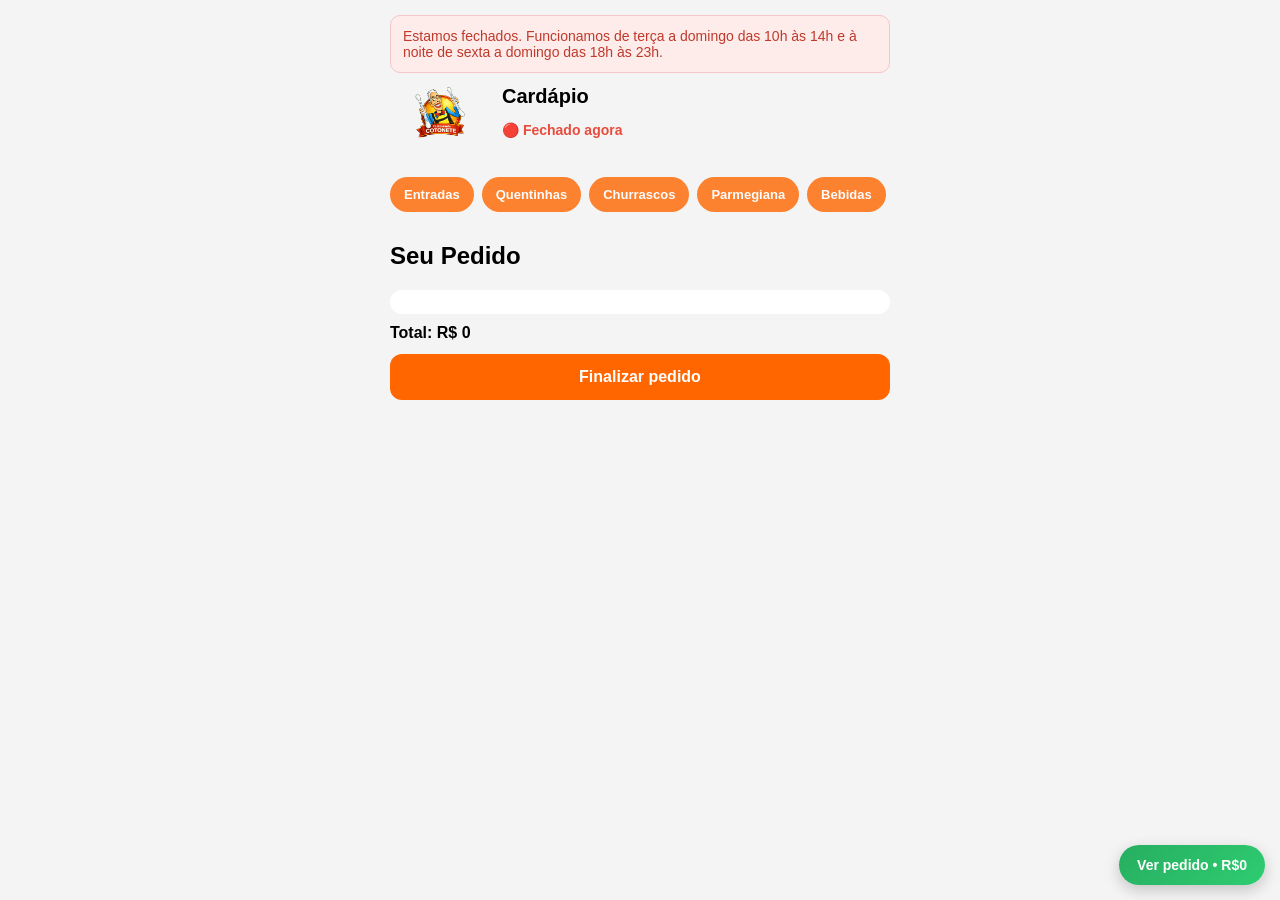
<file: index.html>
<!DOCTYPE html>
<html lang="pt-BR">

<head>

<meta charset="UTF-8">
<meta name="viewport" content="width=device-width, initial-scale=1.0">
<meta name="theme-color" content="#27ae60">

<title>Cardápio</title>

<link rel="stylesheet" href="css/style.css">

</head>

<body>

<div id="avisoFechado" class="aviso-fechado"></div>

<div class="topo">

    <img src="img/logo.png" class="logo">

    <div class="info-topo">
        <h1>Cardápio</h1>
        <p id="statusLoja" class="status-loja"></p>
    </div>

</div>

<div class="categorias">

    <button onclick="mostrarCategoria('entradas')">Entradas</button>
    <button onclick="mostrarCategoria('quentinhas')">Quentinhas</button>
    <button onclick="mostrarCategoria('churrascos')">Churrascos</button>
    <button onclick="mostrarCategoria('parmegiana')">Parmegiana</button>
    <button onclick="mostrarCategoria('bebidas')">Bebidas</button>

</div>

<div id="produtos" class="produtos-container"></div>

<div class="pedido-container">

    <h2>Seu Pedido</h2>

    <div id="listaPedido"></div>

    <div class="total">
        Total: R$ <span id="total">0</span>
    </div>

    <div class="botoesPedido">
        <button class="confirmar" onclick="confirmarPedido()">
            Finalizar pedido
        </button>
    </div>

</div>

<div id="aviso" class="aviso">Produto adicionado</div>

<div id="carrinhoBar" class="carrinho-bar" onclick="abrirCarrinho()">
    <span id="resumoCarrinho">
        Ver pedido • R$0
    </span>
</div>

<script src="data/produtos.js"></script>
<script src="js/script.js"></script>

<script>
window.addEventListener("load", function(){

    const status = document.getElementById("statusLoja")

    if (typeof restauranteAberto === "function") {
        if (restauranteAberto()) {
            status.innerText = "🟢 Aberto agora"
            status.classList.add("aberto")
        } else {
            status.innerText = "🔴 Fechado agora"
            status.classList.add("fechado")
        }
    }

})
</script>

</body>
</html>
</file>
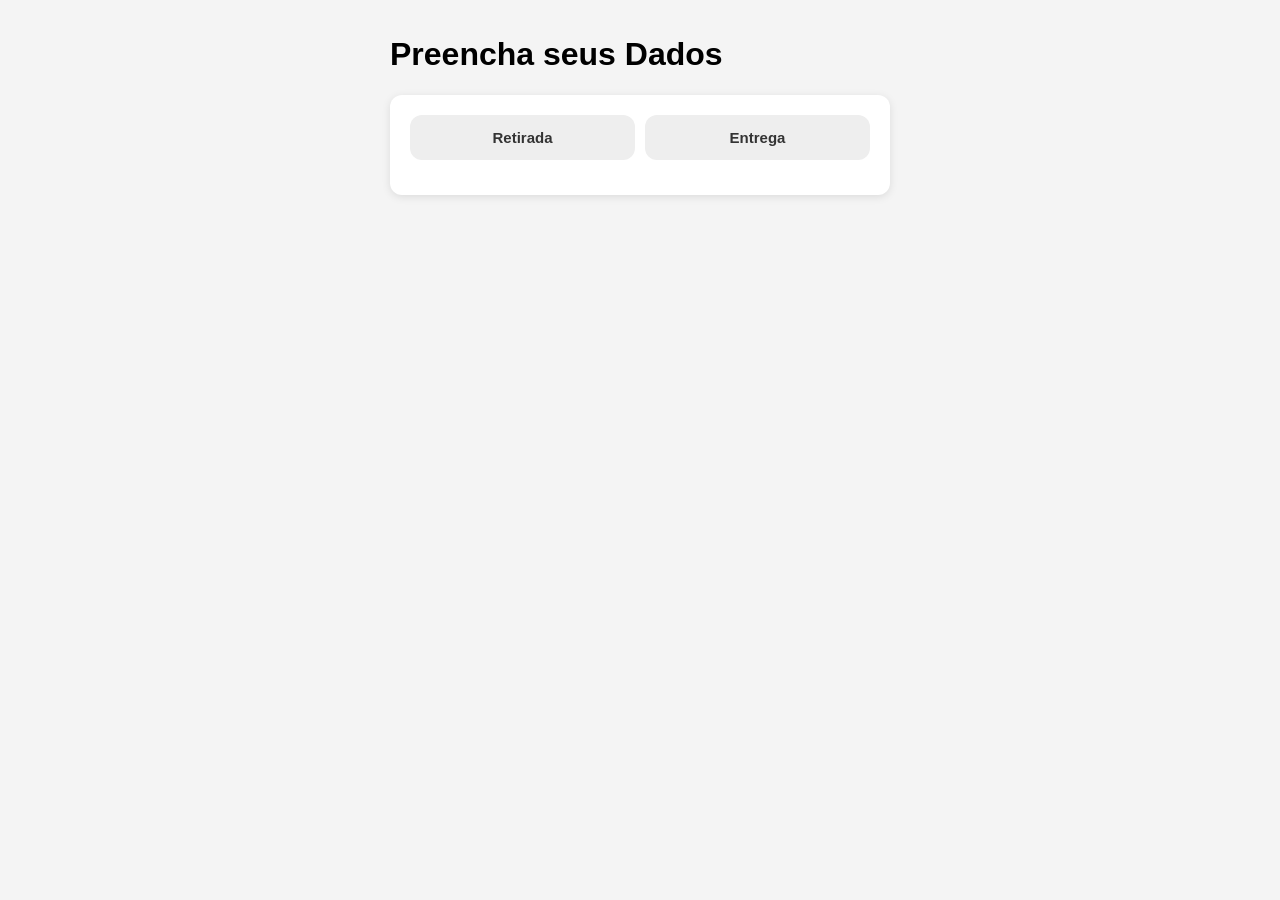
<file: cliente.html>
<!DOCTYPE html>
<html lang="pt-BR">

<head>

<meta charset="UTF-8">
<meta name="viewport" content="width=device-width, initial-scale=1.0">

<title>Dados do Cliente</title>

<link rel="stylesheet" href="css/style.css">

<style>

.form{

background:white;
padding:20px;
border-radius:12px;
box-shadow:0 2px 8px rgba(0,0,0,0.1);

}

.form input{

width:100%;
padding:10px;
margin-bottom:10px;
border-radius:6px;
border:1px solid #ddd;

}

.tipoPedido{

display:flex;
gap:10px;
margin-bottom:15px;

}

</style>

</head>

<body>

<h1>Preencha seus Dados</h1>

<div class="form">

<div class="tipoPedido">

<button onclick="retirada()">Retirada</button>
<button onclick="entrega()">Entrega</button>

</div>

<div id="dados"></div>

</div>

<script src="js/cliente.js"></script>

</body>

</html>
</file>
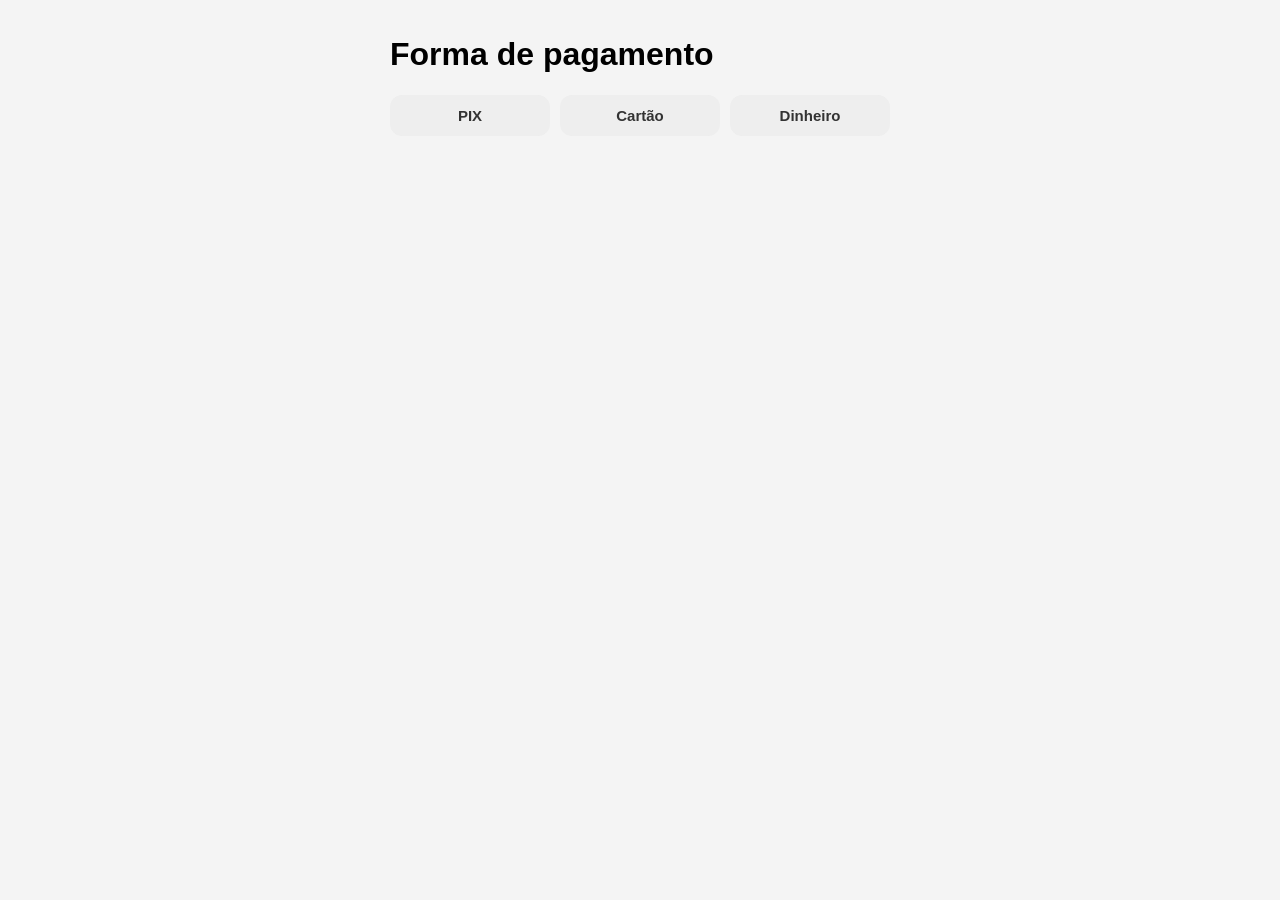
<file: pagamento.html>
<!DOCTYPE html>
<html lang="pt-BR">
<head>

<meta charset="UTF-8">
<meta name="viewport" content="width=device-width, initial-scale=1.0">

<title>Pagamento</title>

<link rel="stylesheet" href="css/style.css">

</head>

<body>

<h1>Forma de pagamento</h1>

<div class="opcoes-pagamento">

    <button onclick="pagar('Pix')">PIX</button>

    <button onclick="pagar('Cartão')">Cartão</button>

    <button onclick="mostrarTroco()">Dinheiro</button>

</div>

<div id="areaTroco"></div>

</body>

<script src="js/pagamento.js"></script>

</html>
</file>
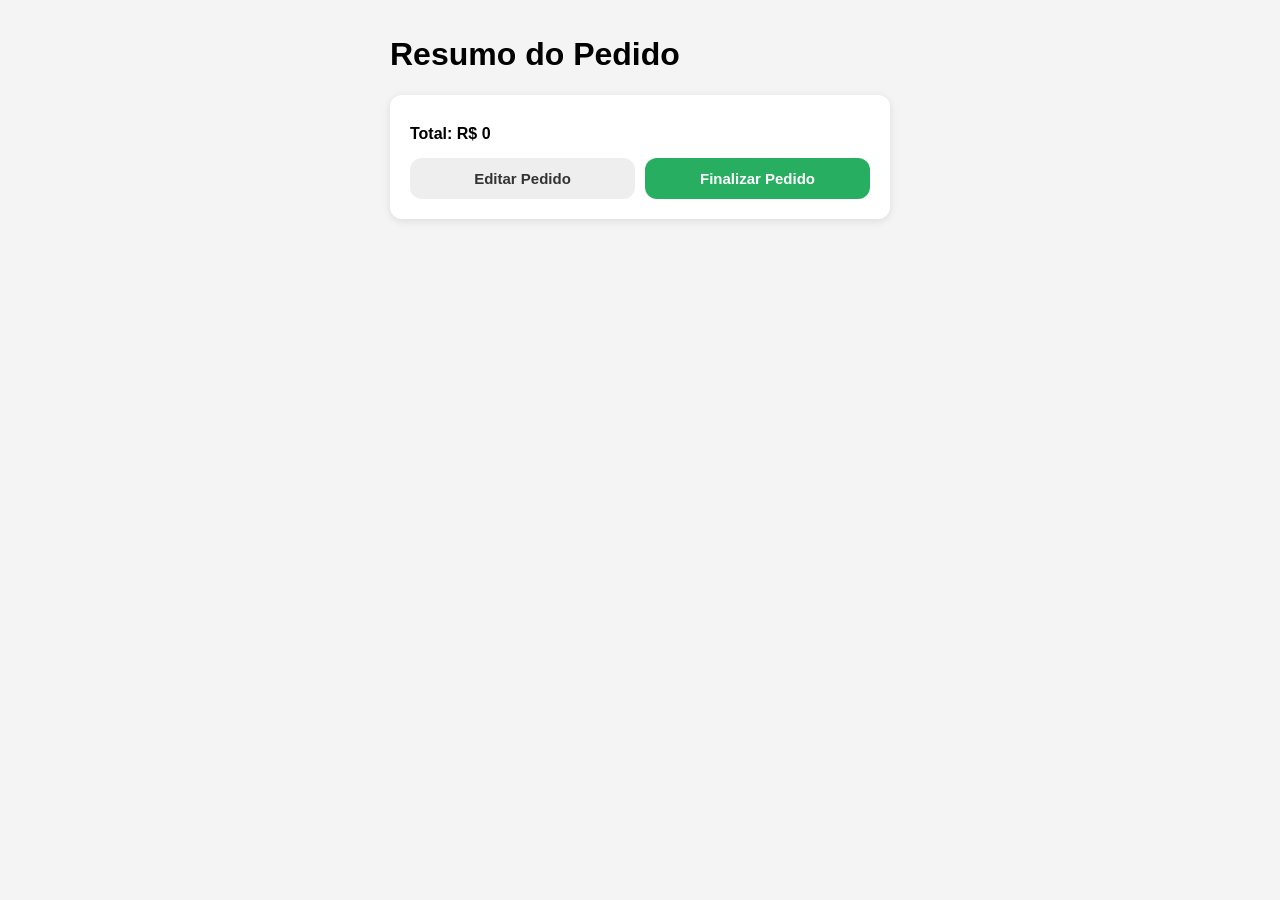
<file: resumo.html>
<!DOCTYPE html>
<html lang="pt-BR">

<head>

<meta charset="UTF-8">
<meta name="viewport" content="width=device-width, initial-scale=1.0">

<title>Resumo do Pedido</title>

<link rel="stylesheet" href="css/style.css">

<style>

.container{

background:white;
padding:20px;
border-radius:12px;
box-shadow:0 2px 8px rgba(0,0,0,0.1);

}

.itemResumo{

display:flex;
justify-content:space-between;
margin-bottom:8px;

}

.totalResumo{

font-weight:bold;
margin-top:10px;

}

.botoes{

display:flex;
gap:10px;
margin-top:15px;

}

</style>

</head>

<body>

<h1>Resumo do Pedido</h1>

<div class="container">

<div id="listaResumo"></div>

<div id="taxa"></div>

<div class="totalResumo">
Total: R$ <span id="totalFinal"></span>
</div>

<div class="resumo-botoes">

<button onclick="editarPedido()" style="background:#eee; color:#333;">
Editar Pedido
</button>

<button onclick="confirmarPedido()" style="background:#27ae60; color:white;">
Finalizar Pedido
</button>

</div>

</div>

<script src="js/resumo.js"></script>
<script src="js/script.js"></script>

</body>

</html>
</file>
<file: css/style.css>
body{
    font-family: Arial;
    background: #f4f4f4;
    margin: 0;
    padding: 15px;
    max-width: 500px;
    margin: auto;
    padding-bottom: 100px;
}

/* BOTÕES GERAIS */
button{
    padding: 12px 16px;
    border-radius: 12px;
    border: none;
    font-size: 15px;
    font-weight: bold;
    cursor: pointer;
    transition: 0.2s;
}

button:active{
    transform: scale(0.97);
}

/* TOPO */
.topo{
    display: flex;
    align-items: center;
    gap: 12px;
    margin-bottom: 15px;
}

.logo{
    width: 100px;
    height: auto;
}

.info-topo h1{
    font-size: 20px;
    margin: 0;
}

.status-loja{
    font-size: 14px;
    font-weight: bold;
}

.status-loja.aberto{
    color: #27ae60;
}

.status-loja.fechado{
    color: #e74c3c;
}

/* CATEGORIAS */
.categorias{
    position: sticky;
    top: 0;
    display: flex;
    gap: 8px;
    overflow-x: auto;
    background: #f4f4f4;
    padding: 10px 0;
    margin-bottom: 15px;
    z-index: 100;
}

.categorias button{
    flex: 0 0 auto;
    font-size: 13px;
    padding: 10px 14px;
    background: #ff6600;
    color: white;
    border-radius: 20px;
    opacity: 0.8;
}

.categorias button:hover{
    opacity: 1;
}

/* PRODUTOS */
.produto{
    background: white;
    padding: 14px;
    border-radius: 14px;
    margin-bottom: 12px;
    box-shadow: 0 3px 10px rgba(0,0,0,0.08);
    display: flex;
    flex-direction: column;
    gap: 6px;
}

.produto h3{
    font-size: 16px;
    margin: 0;
}

/* PREÇO */
.preco{
    font-weight: bold;
    font-size: 18px;
    color: #27ae60;
}

/* ACOMPANHAMENTO */
.acomp{
    font-size: 12px;
    color: #777;
    line-height: 1.3;
}

/* CONTROLE QUANTIDADE */
.controle{
    display: flex;
    align-items: center;
    gap: 10px;
    margin-top: 8px;
}

.controle button{
    width: 42px;
    height: 42px;
    border-radius: 12px;
    font-size: 18px;
    background: #eee;
}

/* BOTÃO ADICIONAR */
.add{
    margin-top: 10px;
    background: linear-gradient(135deg, #27ae60, #2ecc71);
    padding: 14px;
    font-size: 15px;
    border-radius: 12px;
    color: white;
    width: 100%;
}

/* PEDIDO */
.pedido-container{
    margin-top: 20px;
}

#listaPedido{
    background: white;
    padding: 12px;
    border-radius: 12px;
    margin-top: 10px;
}

.pedidoItem{
    display: flex;
    justify-content: space-between;
    font-size: 14px;
    margin-bottom: 6px;
}

/* TOTAL */
.total{
    font-weight: bold;
    font-size: 16px;
    margin-top: 10px;
}

/* BOTÃO FINALIZAR */
.botoesPedido{
    display: flex;
    justify-content: center;
    margin-top: 12px;
}

.confirmar{
    padding: 14px;
    font-size: 16px;
    background: #ff6600;
    color: white;
    border-radius: 12px;
    width: 100%;
}

/* FORM */
.form{
    background: white;
    padding: 20px;
    border-radius: 14px;
    box-shadow: 0 3px 10px rgba(0,0,0,0.1);
}

.form input{
    width: 100%;
    padding: 12px;
    margin-bottom: 10px;
    border-radius: 10px;
    border: 1px solid #ddd;
    font-size: 15px;
}

/* TIPO PEDIDO */
.tipoPedido{
    display: flex;
    gap: 10px;
    margin-bottom: 15px;
}

.tipoPedido button{
    flex: 1;
    background: #eee;
    color: #333;
    padding: 14px;
}

/* PAGAMENTO */
.opcoes-pagamento{
    display: flex;
    gap: 10px;
    margin-top: 20px;
}

.opcoes-pagamento button{
    flex: 1;
    background: #eee;
    color: #333;
}

/* RESUMO */
.resumo-botoes{
    display: flex;
    gap: 10px;
    margin-top: 15px;
}

.resumo-botoes button{
    flex: 1;
}

/* AVISO */
#aviso{
    position: fixed;
    bottom: 100px;
    left: 50%;
    transform: translateX(-50%);
    background: #2ecc71;
    color: white;
    padding: 10px 20px;
    border-radius: 25px;
    font-size: 13px;
    opacity: 0;
    transition: 0.3s;
}

#aviso.mostrar{
    opacity: 1;
}

/* CARRINHO */
.carrinho-bar{
    position: fixed;
    bottom: 15px;
    right: 15px;
    background: linear-gradient(135deg, #27ae60, #2ecc71);
    color: white;
    padding: 12px 18px;
    border-radius: 25px;
    font-size: 14px;
    box-shadow: 0 5px 15px rgba(0,0,0,0.2);
    cursor: pointer;
    font-weight: bold;
}

/* REMOVER */
.remover{
    background: none;
    border: none;
    font-size: 16px;
    cursor: pointer;
}

/* TAG */
.tag{
    display: inline-block;
    background: #ff3b30;
    color: white;
    font-size: 11px;
    padding: 4px 8px;
    border-radius: 8px;
    margin-bottom: 5px;
    font-weight: bold;
}

/* BEBIDAS */
.bebida{
    padding: 10px;
}

.bebida-linha{
    display: flex;
    justify-content: space-between;
    font-weight: bold;
    font-size: 14px;
}

.nome-bebida{
    color: #333;
}

.preco-bebida{
    color: #27ae60;
}

.bebida-acoes{
    display: flex;
    align-items: center;
    gap: 8px;
    margin-top: 6px;
}

.add-bebida{
    margin-left: auto;
    background: #27ae60;
    color: white;
    padding: 6px 10px;
    font-size: 12px;
    border-radius: 8px;
}

/* 🔥 OPÇÕES DISCRETAS (AJUSTADO) */
.opcoes-botoes{
    display: flex;
    gap: 8px;
    margin: 2px 0 0 0;
}

.btn-opcao{
    background: none;
    border: none;
    padding: 2px 4px;
    font-size: 12px;
    color: #777;
    cursor: pointer;
    font-weight: normal;
}

.btn-opcao.ativo{
    color: #27ae60;
    font-weight: bold;
}

.btn-opcao::after{
    content: "·";
    margin-left: 6px;
    color: #ccc;
}

.btn-opcao:last-child::after{
    content: "";
}


#avisoFechado{
    display: none;
    background: #fdecea;
    color: #c0392b;
    padding: 12px;
    border-radius: 10px;
    margin-bottom: 12px;
    font-size: 14px;
    border: 1px solid #f5c6cb;
}

#avisoFechado strong{
    display: block;
    margin-bottom: 4px;
    font-size: 15px;
}
</file>
